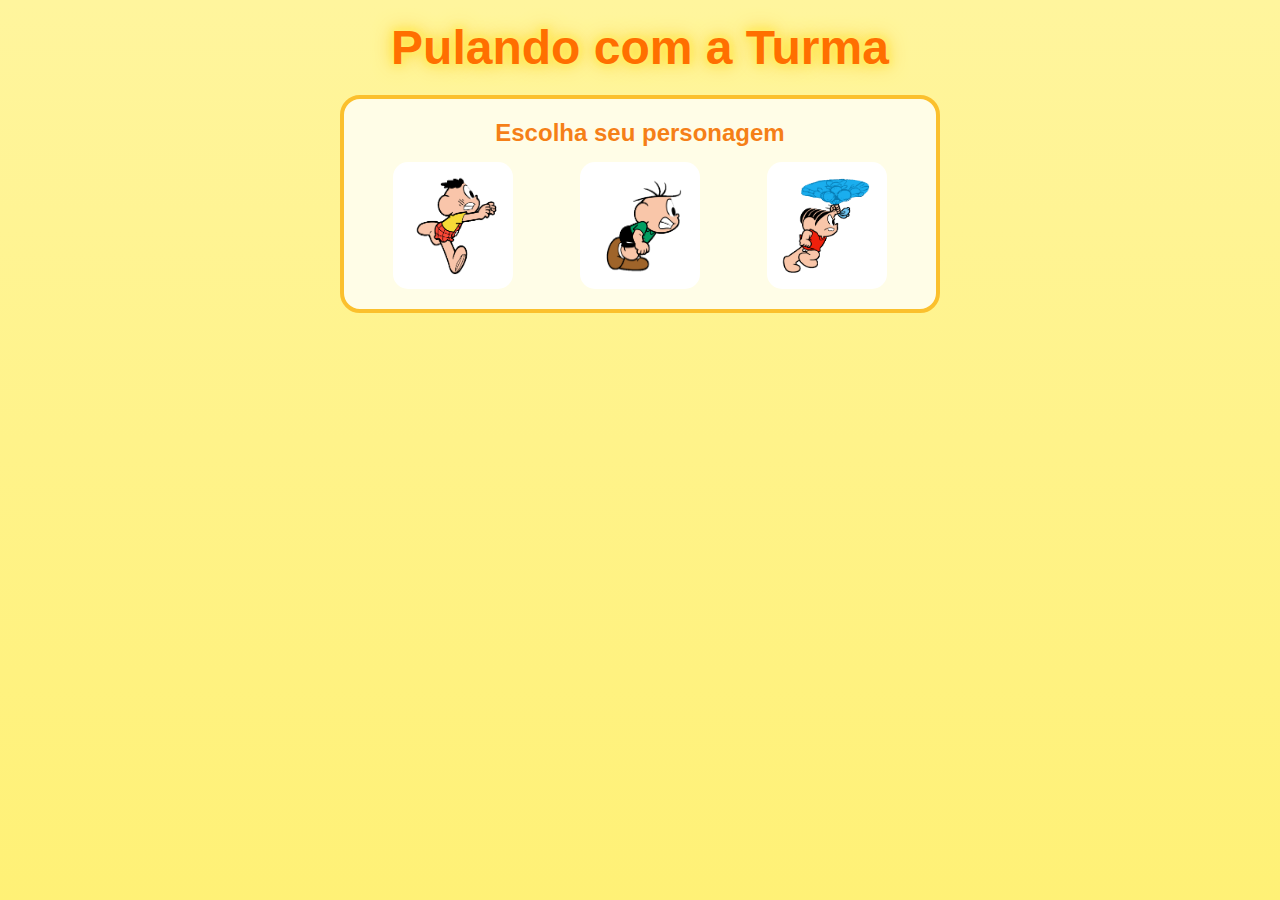
<file: Jogo.html>
<!DOCTYPE html>
<html lang="pt-BR">
<head>
  <meta charset="UTF-8" />
  <meta name="viewport" content="width=device-width, initial-scale=1.0" />
  
  <link rel="stylesheet" href="style.css">
  <title>Pulando com a Turma</title>
</head>
<body>

  <h1>Pulando com a Turma</h1>

  <!-- TELA DE ESCOLHA DO PERSONAGEM -->
  <div class="selecao" id="selecao">
    <h2>Escolha seu personagem</h2>
    <div class="personagens">
      <!-- 🔁 SUBSTITUA OS SRC ABAIXO PELOS SEUS GIFS -->
      <img src="cascão.gif" onclick="startGame(1)">
<img src="cebolinha.gif" onclick="startGame(2)">
<img src="monica.gif" onclick="startGame(3)">

    </div>
  </div>

  <!-- CAIXA DO JOGO -->
  <div class="game-box" id="gameBox">
    <div class="score" id="score">Pontos: 0</div>

    <!-- 🔁 PERSONAGEM (IMAGEM DEFINIDA NO JS) -->
    <img class="player" id="player" src="cascão.gif">

    <!-- 🔁 SUBSTITUA PELO SEU CANO -->
    <img class="pipe" id="pipe" src="Tubo mario.png">

    <div class="ground"></div>

    <div class="game-over" id="gameOver">
      <h2>Game Over</h2>
      <p>Você bateu no cano</p>
      <button onclick="location.reload()">Jogar novamente</button>
    </div>
  </div>

</body>

  <script src="script.js"></script>
</html>
</file>
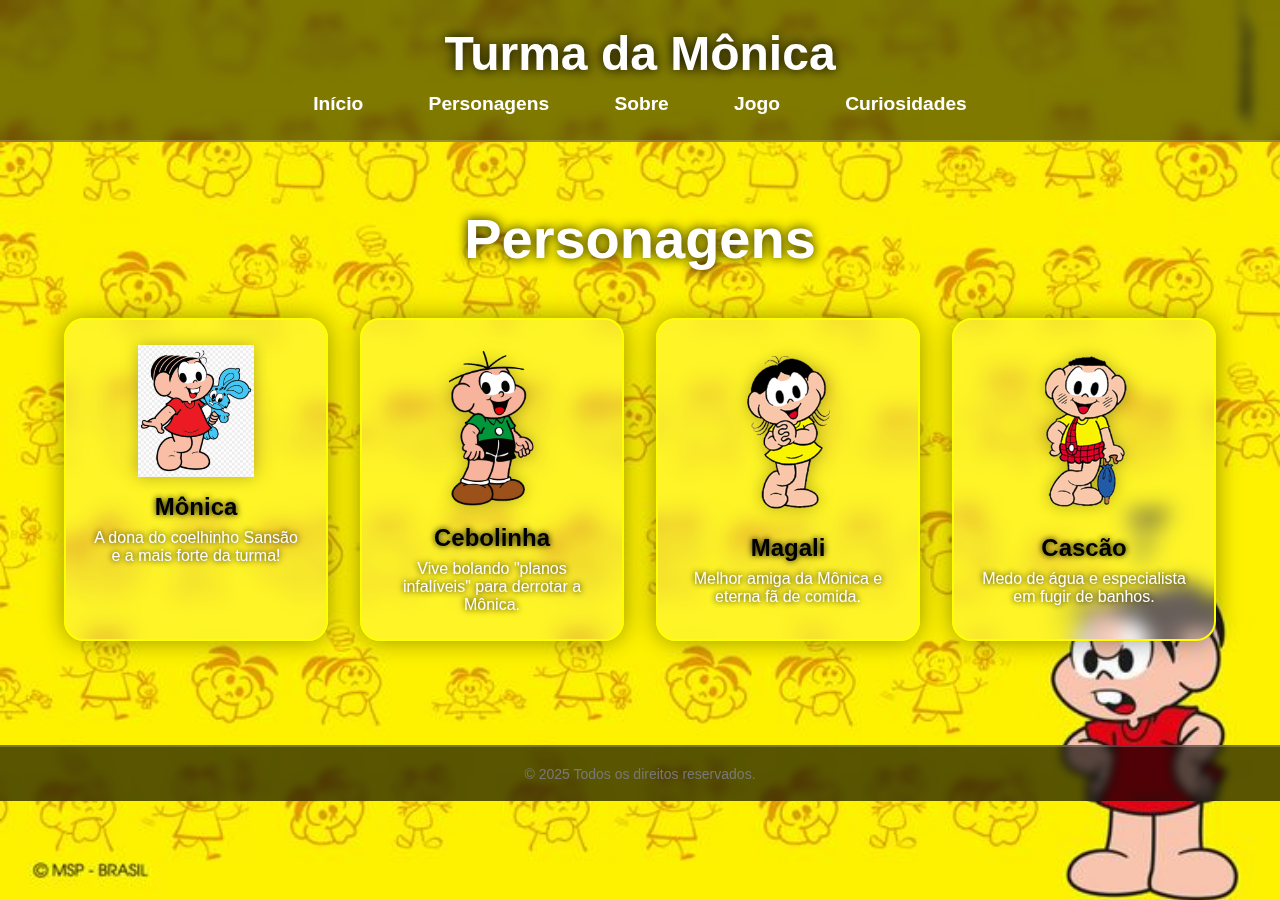
<file: personagens.html>
<!DOCTYPE html>
<html lang="en">
<head>
    <meta charset="UTF-8">
    <meta name="viewport" content="width=device-width, initial-scale=1.0">
    <title>Turma da Mônica</title>
    <link rel="stylesheet" href="index.css">
</head>
<body>
  <header>
    <h1>Turma da Mônica</h1>
    <nav>
      <a href="index.html">Início</a>
      <a href="personagens.html">Personagens</a>
      <a href="sobre.html">Sobre</a>
      <a href="jogo.html">Jogo</a>
      <a href="curiosidades.html">Curiosidades</a>
    </nav>
  </header>
    

      <section id="personagens" class="cards">
    <h2>Personagens</h2>

    <div class="grid">

      <div class="card">
        <img src="monica.png" class="foto">
        <h3>Mônica</h3>
        <p>A dona do coelhinho Sansão e a mais forte da turma!</p>
      </div>

      <div class="card">
        <img src="Cebolinha.png" class="foto">
        <h3>Cebolinha</h3>
        <p>Vive bolando "planos infalíveis" para derrotar a Mônica.</p>
      </div>

      <div class="card">
        <img src="Magali.png" class="foto">
        <h3>Magali</h3>
        <p>Melhor amiga da Mônica e eterna fã de comida.</p>
      </div>

      <div class="card">
        <img src="Cascao.png" class="foto">
        <h3>Cascão</h3>
        <p>Medo de água e especialista em fugir de banhos.</p>
      </div>

    </div>
</section>

<footer>&copy; 2025 Todos os direitos reservados.</footer>


</body>
</html>
</file>
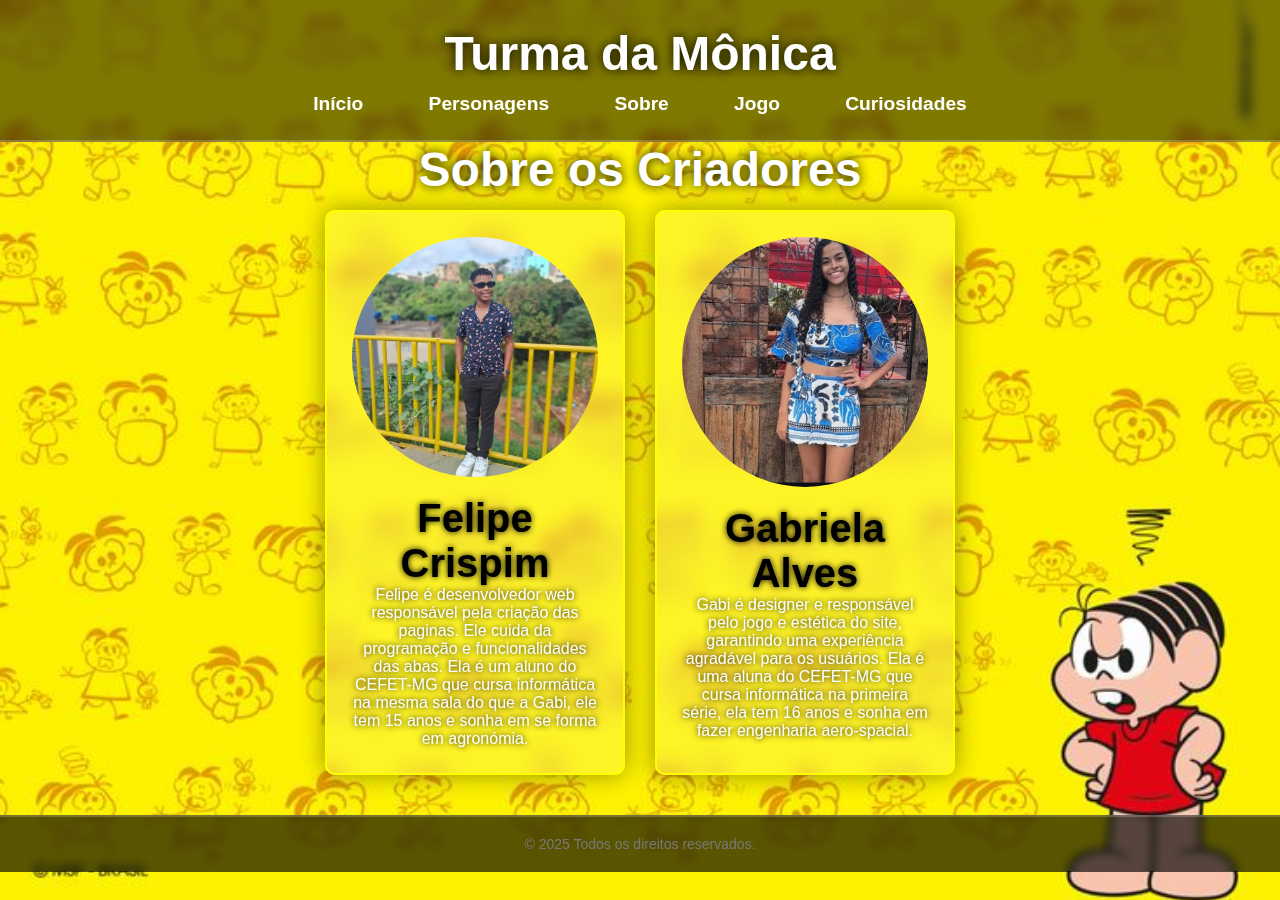
<file: sobre.html>
<!DOCTYPE html>
<html lang="en">
<head>
    <meta charset="UTF-8">
    <meta name="viewport" content="width=device-width, initial-scale=1.0">
    <title>Turma da Mônica</title>
    <link rel="stylesheet" href="index.css">
</head>
<body>
      <header>
    <h1>Turma da Mônica</h1>
    <nav>
      <a href="index.html">Início</a>
      <a href="personagens.html">Personagens</a>
      <a href="sobre.html">Sobre</a>
      <a href="jogo.html">Jogo</a>
      <a href="curiosidades.html">Curiosidades</a>
    </nav>
  </header>


    <section>
    <h1>Sobre os Criadores</h1>
  </section>

  <main>
    <section class="criador">
      <img src="Felpss.jpg" alt="Foto do felps" class="foto-criador">
      <h2>Felipe Crispim</h2>
      <p>Felipe é desenvolvedor web responsável pela criação das paginas. Ele cuida da programação e funcionalidades das abas. Ela é um aluno do CEFET-MG que cursa informática na mesma sala do que a Gabi, ele tem 15 anos e sonha em se forma em agronómia.</p>
    </section>

    <section class="criador">
      <img src="Gabiss.jpg" alt="Foto da gabi" class="foto-criador">
      <h2>Gabriela Alves</h2>
      <p>Gabi é designer e responsável pelo jogo e estética do site, garantindo uma experiência agradável para os usuários. Ela é uma aluna do CEFET-MG que cursa informática na primeira série, ela tem 16 anos e sonha em fazer engenharia aero-spacial.</p>
    </section>
  </main>

  <footer>
    <p>&copy; 2025 Todos os direitos reservados.</p>
  </footer>
</body>
</html>

</body>
</html>
</file>
<file: style.css>
* {
      margin: 0;
      padding: 0;
      box-sizing: border-box;
      font-family: 'Trebuchet MS', Arial, sans-serif;
    }

    body {
      min-height: 100vh;
      background: linear-gradient(180deg, #fff59d, #fff176);
      display: flex;
      flex-direction: column;
      align-items: center;
      justify-content: flex-start;
      padding: 20px;
    }

    h1 {
      font-size: 3rem;
      margin-bottom: 20px;
      color: #ff6f00;
      text-shadow: 0 0 5px #fff176, 0 0 10px #ffeb3b, 0 0 20px #ffca28;
      animation: brilho 1.5s infinite alternate;
    }

    @keyframes brilho {
      from {
        text-shadow: 0 0 5px #fff176, 0 0 10px #ffeb3b;
      }
      to {
        text-shadow: 0 0 15px #fff176, 0 0 30px #ffeb3b, 0 0 40px #ffca28;
      }
    }

    /* TELA DE SELEÇÃO */
    .selecao {
      background: #fffde7;
      border: 4px solid #fbc02d;
      border-radius: 20px;
      padding: 20px;
      max-width: 600px;
      width: 100%;
      text-align: center;
      margin-bottom: 20px;
    }

    .selecao h2 {
      margin-bottom: 15px;
      color: #f57f17;
    }

    .personagens {
      display: flex;
      justify-content: space-around;
      gap: 10px;
      flex-wrap: wrap;
    }

    .personagens img {
      width: 120px;
      height: auto;
      cursor: pointer;
      border: 4px solid transparent;
      border-radius: 15px;
      transition: transform 0.3s, border 0.3s;
      background: #fff;
      padding: 10px;
    }

    .personagens img:hover {
      transform: scale(1.1);
      border: 4px solid #fbc02d;
    }

    /* ÁREA DO JOGO */
    .game-box {
      width: 800px;
      max-width: 95vw;
      height: 300px;
      background: linear-gradient(#bbdefb, #e3f2fd);
      border: 6px solid #fbc02d;
      border-radius: 20px;
      position: relative;
      overflow: hidden;
      display: none; /* só aparece depois da escolha */
    }

    /* CHÃO */
    .ground {
      position: absolute;
      bottom: 0;
      width: 100%;
      height: 40px;
      background: #8bc34a;
    }

    /* PERSONAGEM */
    .player {
      position: absolute;
      bottom: 40px;
      left: 50px;
      display: block;
      width: 80px;
      z-index: 5;
    }

    /* ANIMAÇÃO DO PULO */
    .jump {
      animation: jump 600ms ease-out;
    }

    @keyframes jump {
      0% { bottom: 40px; }
      50% { bottom: 220px; }
      100% { bottom: 40px; }
    }

    /* CANO */
    .pipe {
      position: absolute;
      bottom: 40px;
      width: 60px;
      right: -60px;
      height: 60px;
      animation: pipe-move 2s linear infinite;
    }

    @keyframes pipe-move {
      from { right: -60px; }
      to { right: 100%; }
    }

    /* PLACAR */
    .score {
      position: absolute;
      top: 10px;
      right: 20px;
      font-size: 1.4rem;
      color: #f57f17;
      font-weight: bold;
      text-shadow: 1px 1px #fff;
    }

    /* GAME OVER */
    .game-over {
      position: absolute;
      top: 50%;
      left: 50%;
      transform: translate(-50%, -50%);
      background: #fffde7;
      padding: 20px 30px;
      border: 4px solid #fbc02d;
      border-radius: 20px;
      text-align: center;
      display: none;
    }

    .game-over h2 {
      margin-bottom: 10px;
      color: #d32f2f;
    }

    .game-over button {
      padding: 10px 20px;
      border: none;
      border-radius: 10px;
      background: #fbc02d;
      font-size: 1rem;
      cursor: pointer;
    }
</file>
<file: index.css>
* {
  margin: 0;
  padding: 0;
  box-sizing: border-box;
  font-family: "Poppins", sans-serif;
  scroll-behavior: smooth;
}

body {
  background: url("fundo.jpg");
  background-size: cover;
  background-position: center;
  background-attachment: fixed;
}

header {
  padding: 2%;
  text-align: center;
  color: #fff;
  background: rgba(0, 0, 0, 0.50);
  border-bottom: 2px solid rgba(255, 255, 255, 0.2);
  backdrop-filter: blur(6px);
}

h1{
  margin-bottom: 1%;
  font-size: 3.0rem;
  font-weight: 800;
  text-shadow: 0 0 12px #000;
  color: white;
  text-align: center;
}

.inicio p{
  margin-bottom: 2%;
  font-size: 150%;
  font-weight: 800;
  text-shadow: 0 0 12px #000;
  color: white;
  text-align: center;
  margin-top: 1%;
}

.inicio h1{
  margin-bottom: 1%;
  font-size: 2.2rem;
  font-weight: 800;
  text-shadow: 0 0 12px #000;
  color: white;
  text-align: center;
  margin-top: 3%;
}

header nav a {
  color: white;
  text-decoration: none;
  margin: 1.5%;
  font-weight: bold;
  transition: 0.3s;
  font-size: 1.2rem;
  padding: 5px 12px;
  border-radius: 12px;
}

header nav a:hover {
  background: yellow;
  color: #000;
}

.hero {
  padding: 5%;
  text-align: center;
  color: white;
  text-shadow: 0 0 10px #000;
}

.hero p {
  font-size: 1.25rem;
  margin-top: 1%;
  animation: fadeIn 1.8s ease;
}

@keyframes fadeIn {
  from {
    opacity: 0;
    transform: translateY(15px);
  }
  to {
    opacity: 1;
    transform: translateY(0);
  }
}

.cards {
  padding: 5%;
  text-align: center;
}

.cards h2 {
  font-size: 3.5rem;
  margin-bottom: 4%;
  color: white;
  text-shadow: 0 0 12px #000;
}

.grid {
  display: grid;
  grid-template-columns: repeat(auto-fit, minmax(260px, 1fr));
  gap: 2rem;
}

.card {
   background: rgba(255,255,255,0.15);
  backdrop-filter: blur(10px);
  border-radius: 20px;
  padding: 25px;
  text-align: center;
  color: white;
  text-shadow: 0 0 6px #000;
  box-shadow: 0 0 25px rgba(0,0,0,0.4);
  border: 2px solid yellow;
  transition: 0.35s;
}

.card:hover {
  transform: translateY(-6px) scale(1.05);
  box-shadow: 0 0 25px rgba(255, 255, 255, 0.55);
}

.card img.foto {
  width: 55%;
  display: block;
  margin: 0 auto 1rem auto;
  filter: drop-shadow(0 0 8px #0004);
}

.card h3 {
  color:black;
  margin-bottom: 8px;
  font-size: 1.5rem;
  font-weight: 700;
}

.card p {
  color: white;
  font-size: 1rem;
}

.caixa-glass h1, h2, h3{
  color: black;
}

.caixa-glass {
  background: rgba(255, 255, 255, 0.15);
  padding: 35px;
  border-radius: 25px;
  box-shadow: 0 0 25px rgba(0, 0, 0, 0.45);
  backdrop-filter: blur(12px);
  color: white;
  width: 75%;
  margin: 45px auto;
  text-shadow: 0 0 6px #000;
  opacity: 0;
  transform: translateY(25px);
  animation: glassFade 1.5s ease forwards;
}

.caixa-glass:hover {
  transform: translateY(-6px) scale(1.03);
  box-shadow: 0 0 40px rgba(255, 255, 255, 0.35);
}

@keyframes glassFade {
  to {
    opacity: 1;
    transform: translateY(0);
  }
}

footer {
  background: rgba(0, 0, 0, 0.65);
  color: white;
  text-align: center;
  padding: 1.5%;
  margin-top: 2%;
  border-top: 2px solid #fff3;
  font-size: 0.9rem;
  backdrop-filter: blur(4px);
}

h2{
  text-align: center;
  font-size: 250%;
}

.container-caixas {
  display: flex;
  gap: 30px;
  justify-content: center;
  padding: 40px;
  flex-wrap: wrap; 
}

.container-caixas .caixa-glass {
  width: 30%; 
  min-width: 280px; 
}

.caixa-glass p{
  font-size: 100%;
  font-family: Verdana, Geneva, Tahoma, sans-serif;
  margin-bottom: 10%;
  padding-top: 10%;
}

.hero {
  text-align: center;
  padding: 4%;
  color: white;
  text-shadow: 0 0 10px #000;
}

.hero h2 {
  font-size: 3.5rem;
  margin-bottom: 10px;
}

.hero p {
  font-size: 1.2rem;
}

.container-curiosidades {
  display: grid;
  grid-template-columns: repeat(auto-fit, minmax(280px, 1fr));
  gap: 2rem;
  padding: 4%;
}

.curio-card {
  background: rgba(255,255,255,0.15);
  backdrop-filter: blur(10px);
  border-radius: 20px;
  padding: 25px;
  text-align: center;
  color: white;
  text-shadow: 0 0 6px #000;
  box-shadow: 0 0 25px rgba(0,0,0,0.4);
  border: 2px solid yellow;
  transition: 0.35s;
}

.curio-card:hover {
  transform: translateY(-6px) scale(1.05);
  box-shadow: 0 0 35px rgba(255,255,255,0.4);
}

.curio-card img {
  width: 45%;
  margin-bottom: 1rem;
  filter: drop-shadow(0 0 8px #000);
}

.curio-card h3 {
  font-size: 1.4rem;
  color: black;
  margin-bottom: 10px;
}

.curio-card p {
  font-size: 1rem;
}

main {
  display: flex;
  justify-content: center;
  gap: 30px; 
  flex-wrap: wrap; 
}

.criador {
  padding: 20px;
  width: 300px; 
  border-radius: 10px;
  text-align: center;
  background: rgba(255,255,255,0.15);
  backdrop-filter: blur(10px);
  padding: 25px;
  color: white;
  text-shadow: 0 0 6px #000;
  box-shadow: 0 0 25px rgba(0,0,0,0.4);
  border: 2px solid yellow;
  transition: 0.35s;
}

.criador:hover {
  transform: translateY(-5px);
  box-shadow: 0 8px 16px rgba(0,0,0,0.2);
}

.foto-criador {
  width: 100%;
  height: auto;
  border-radius: 50%;
  margin-bottom: 15px;
}

footer {
  text-align: center;
  margin-top: 40px;
  color: #777;
  font-size: 14px;
}
</file>
